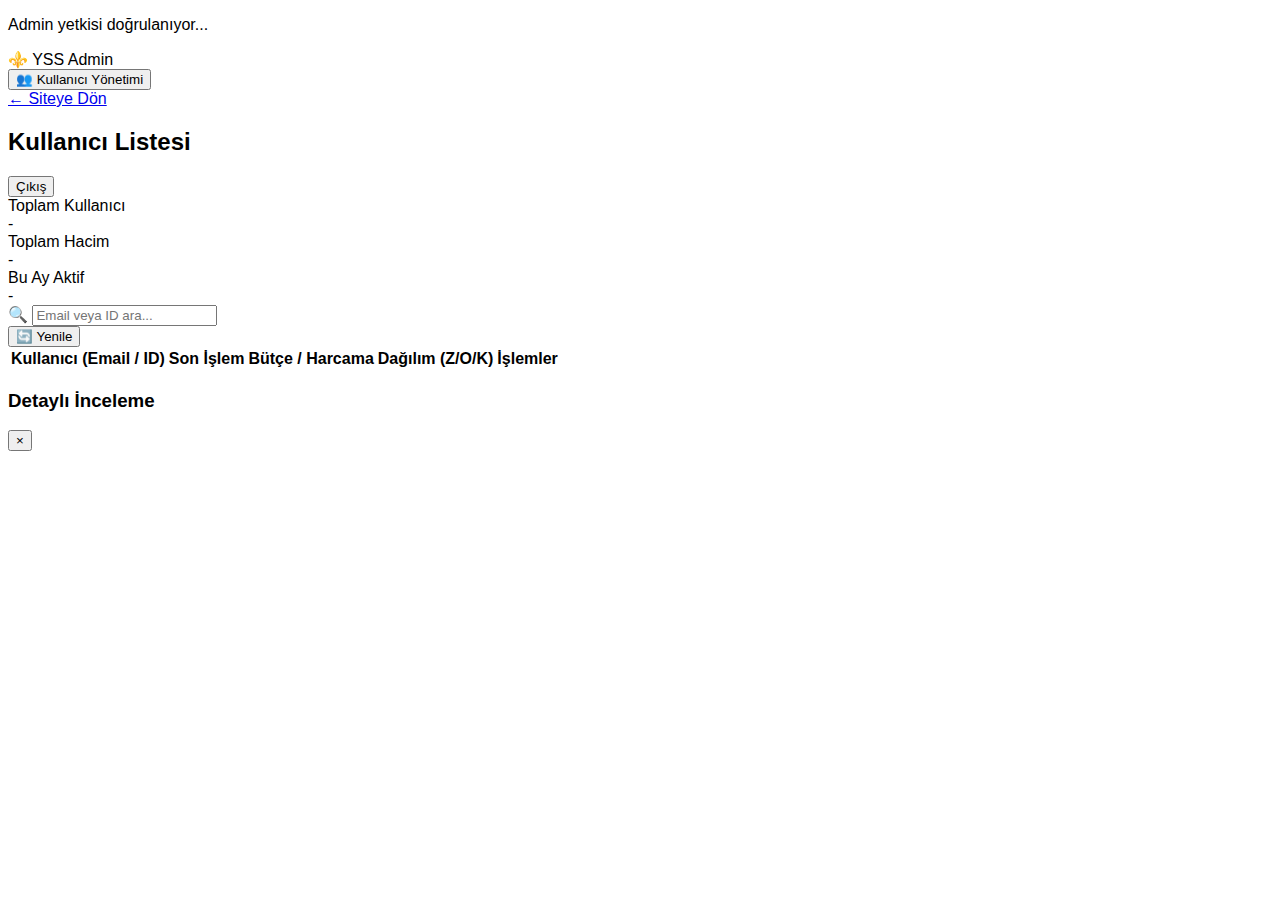
<file: admin.html>
<!DOCTYPE html>
<html lang="tr">
<head>
    <meta charset="UTF-8">
    <meta name="viewport" content="width=device-width, initial-scale=1.0">
    <title>YSS Admin Paneli</title>
    <script src="https://cdn.tailwindcss.com"></script>
    <link href="https://fonts.googleapis.com/css2?family=Outfit:wght@300;400;500;600;700&display=swap" rel="stylesheet">
    <style>body { font-family: 'Outfit', sans-serif; }</style>
</head>
<body class="bg-gray-100 text-gray-800">

    <div id="loading-screen" class="fixed inset-0 z-50 flex items-center justify-center bg-gray-900 text-white">
        <div class="text-center">
            <div class="animate-spin rounded-full h-12 w-12 border-t-2 border-b-2 border-amber-500 mx-auto mb-4"></div>
            <p>Admin yetkisi doğrulanıyor...</p>
        </div>
    </div>

    <div id="admin-panel" class="hidden min-h-screen flex flex-col md:flex-row">
        
        <aside class="w-full md:w-64 bg-gray-900 text-white flex-shrink-0 flex flex-col">
            <div class="p-6 text-center border-b border-gray-800">
                <span class="text-2xl font-bold text-amber-500">⚜️ YSS Admin</span>
            </div>
            <nav class="flex-1 p-4 space-y-2">
                <button onclick="showSection('users')" class="w-full flex items-center gap-3 px-4 py-3 rounded-lg bg-gray-800 text-amber-500 font-medium">
                    <span>👥</span> Kullanıcı Yönetimi
                </button>
                <div class="mt-auto pt-10">
                    <a href="index.html" class="w-full flex items-center gap-3 px-4 py-3 rounded-lg hover:bg-gray-800 text-gray-400 transition-colors">
                        <span>←</span> Siteye Dön
                    </a>
                </div>
            </nav>
        </aside>

        <main class="flex-1 overflow-y-auto h-screen">
            <header class="bg-white shadow-sm p-4 flex justify-between items-center sticky top-0 z-30">
                <h2 class="text-xl font-bold text-gray-800">Kullanıcı Listesi</h2>
                <div class="flex items-center gap-4">
                    <span id="admin-email" class="text-sm font-medium text-gray-500 hidden md:inline"></span>
                    <button onclick="logout()" class="text-sm text-red-600 hover:underline">Çıkış</button>
                </div>
            </header>

            <div class="p-6">
                <div class="grid grid-cols-1 md:grid-cols-3 gap-4 mb-6">
                    <div class="bg-white p-4 rounded-xl shadow-sm border border-gray-200">
                        <div class="text-gray-500 text-xs uppercase">Toplam Kullanıcı</div>
                        <div class="text-2xl font-bold" id="stat-users">-</div>
                    </div>
                    <div class="bg-white p-4 rounded-xl shadow-sm border border-gray-200">
                        <div class="text-gray-500 text-xs uppercase">Toplam Hacim</div>
                        <div class="text-2xl font-bold text-amber-600" id="stat-volume">-</div>
                    </div>
                    <div class="bg-white p-4 rounded-xl shadow-sm border border-gray-200">
                        <div class="text-gray-500 text-xs uppercase">Bu Ay Aktif</div>
                        <div class="text-2xl font-bold text-green-600" id="stat-active">-</div>
                    </div>
                </div>

                <div class="bg-white p-4 rounded-t-xl border border-gray-200 border-b-0 flex flex-col md:flex-row gap-4 justify-between items-center">
                    <div class="relative w-full md:w-96">
                        <span class="absolute left-3 top-2.5 text-gray-400">🔍</span>
                        <input type="text" id="search-input" oninput="filterUsers(this.value)" placeholder="Email veya ID ara..." class="w-full pl-10 pr-4 py-2 border rounded-lg text-sm focus:border-amber-500 outline-none">
                    </div>
                    <button onclick="fetchAllUsers()" class="text-sm bg-gray-100 hover:bg-gray-200 px-4 py-2 rounded-lg transition-colors">🔄 Yenile</button>
                </div>

                <div class="bg-white rounded-b-xl shadow-sm border border-gray-200 overflow-hidden">
                    <div class="overflow-x-auto">
                        <table class="w-full text-sm text-left">
                            <thead class="bg-gray-50 text-gray-600 font-medium border-b">
                                <tr>
                                    <th class="px-6 py-3">Kullanıcı (Email / ID)</th>
                                    <th class="px-6 py-3">Son İşlem</th>
                                    <th class="px-6 py-3">Bütçe / Harcama</th>
                                    <th class="px-6 py-3">Dağılım (Z/O/K)</th>
                                    <th class="px-6 py-3 text-right">İşlemler</th>
                                </tr>
                            </thead>
                            <tbody id="users-table-body" class="divide-y">
                                </tbody>
                        </table>
                    </div>
                </div>
            </div>
        </main>
    </div>

    <div id="user-detail-modal" class="fixed inset-0 z-[60] bg-black/50 backdrop-blur-sm hidden flex items-center justify-center p-4">
        <div class="bg-white rounded-2xl w-full max-w-4xl max-h-[90vh] flex flex-col shadow-2xl animate-[modalIn_0.3s]">
            <div class="p-4 border-b flex justify-between items-center bg-gray-50 rounded-t-2xl">
                <h3 class="font-bold text-lg">Detaylı İnceleme</h3>
                <button onclick="closeModal()" class="text-gray-500 hover:text-red-500 text-2xl">&times;</button>
            </div>
            <div class="p-6 overflow-y-auto" id="modal-content"></div>
        </div>
    </div>

    <script type="module" src="js/admin.js"></script>
</body>
</html>
</file>
